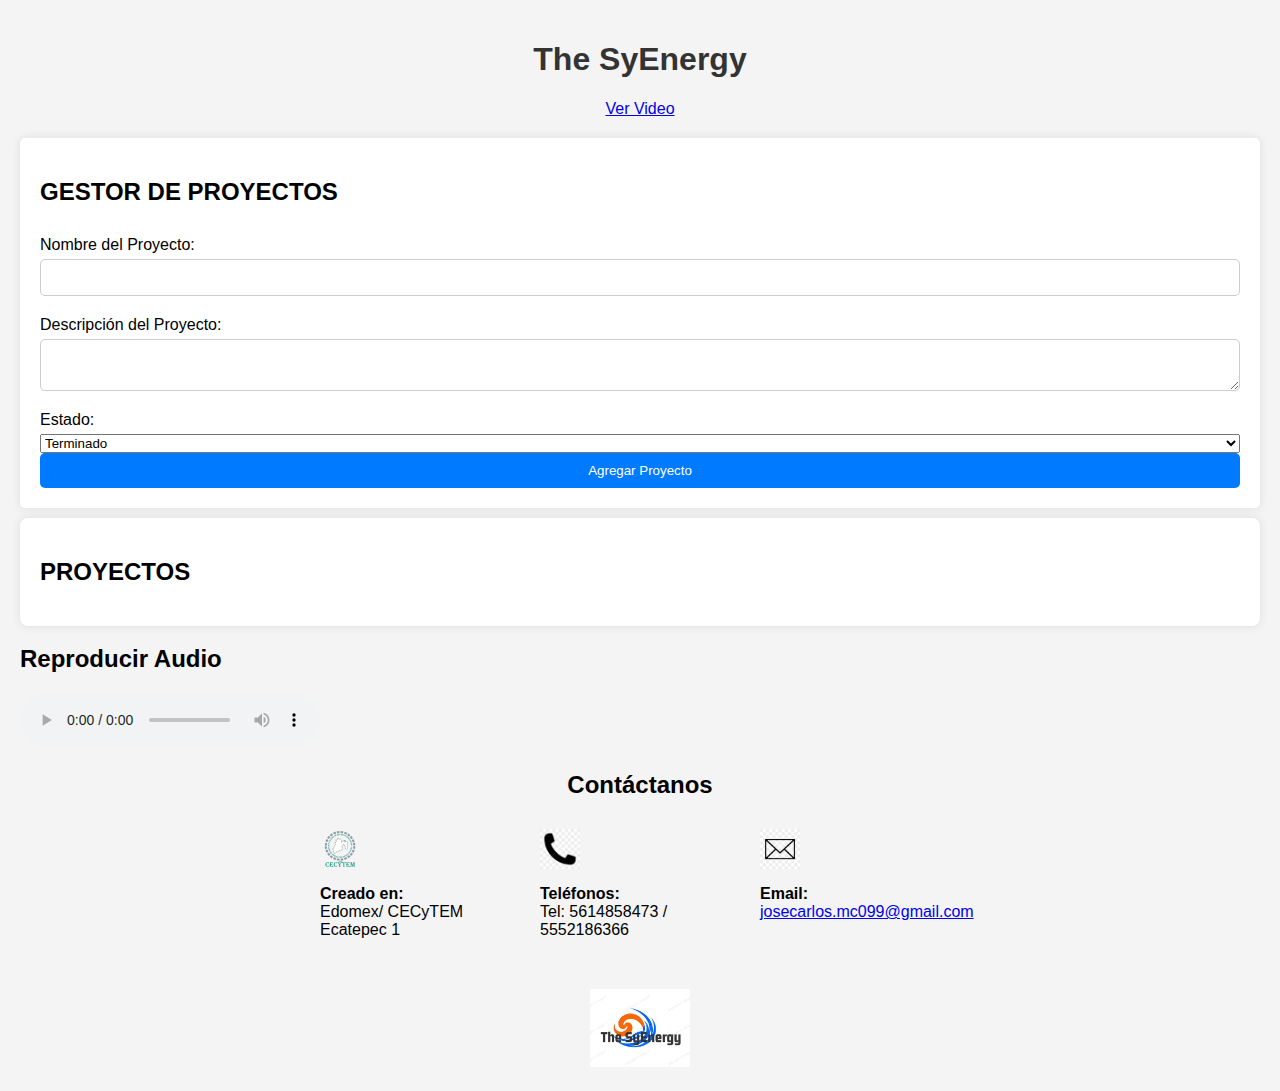
<file: index.html>
<!DOCTYPE html>
<html lang="es">
<head>
    <meta charset="UTF-8">
    <meta name="viewport" content="width=device-width, initial-scale=1.0">
    <link rel="stylesheet" href="style.css">
    <title>The SyEnergy</title>
</head>
<body>
    <header>
        <h1>The SyEnergy</h1>
        <nav>
            <a href="video.html" class="nav-link video-btn">Ver Video</a>
        </nav>
    </header>
    
    <div class="file-manager">
        <h2>GESTOR DE PROYECTOS</h2>
        <form action="add_project.php" method="POST">
            <label for="project_name">Nombre del Proyecto:</label>
            <input type="text" id="project_name" name="project_name" required>

            <label for="project_description">Descripción del Proyecto:</label>
            <textarea id="project_description" name="project_description" required></textarea>

            <label for="status">Estado:</label>
            <select id="status" name="status" required>
                <option value="1">Terminado</option>
                <option value="0">Pendiente</option>
            </select>

            <button type="submit">Agregar Proyecto</button>
        </form>
    </div>

    <div class="projects">
        <h2>PROYECTOS</h2>
        <ul id="project_list">
            <?php include 'get_projects.php'; ?>
        </ul>
    </div>

    <!-- Botón para reproducir audio -->
    <div class="audio-container">
        <h2>Reproducir Audio</h2>
        <audio controls>
            <source src="https://pfst.cf2.poecdn.net/base/audio/fbc46fafb30d274edf1e332de064dec7460230e6998a8f4b0b37926d7a657356" type="audio/mpeg">
        </audio>
    </div>

    <footer>
        <h2>Contáctanos</h2>
        <div class="contact-info">
            <div class="contact-item">
                <img src="home-icon.png" alt="PLANTEL" class="contact-icon">
                <p><strong>Creado en:</strong><br>Edomex/ CECyTEM Ecatepec 1<br></p>
            </div>
            <div class="contact-item">
                <img src="phone-icon.png" alt="Teléfono" class="contact-icon">
                <p><strong>Teléfonos:</strong><br>Tel: 5614858473 / 5552186366</p>
            </div>
            <div class="contact-item">
                <img src="email-icon.png" alt="Email" class="contact-icon">
                <p><strong>Email:</strong><br><a href="mailto:josecarlos.mc099@gmail.com">josecarlos.mc099@gmail.com</a></p>
            </div>
        </div>
        <div class="contact-logo">
            <img src="logo.png" alt="The SyEnergy" class="logo">
        </div>
    </footer>
</body>
</html>
</file>
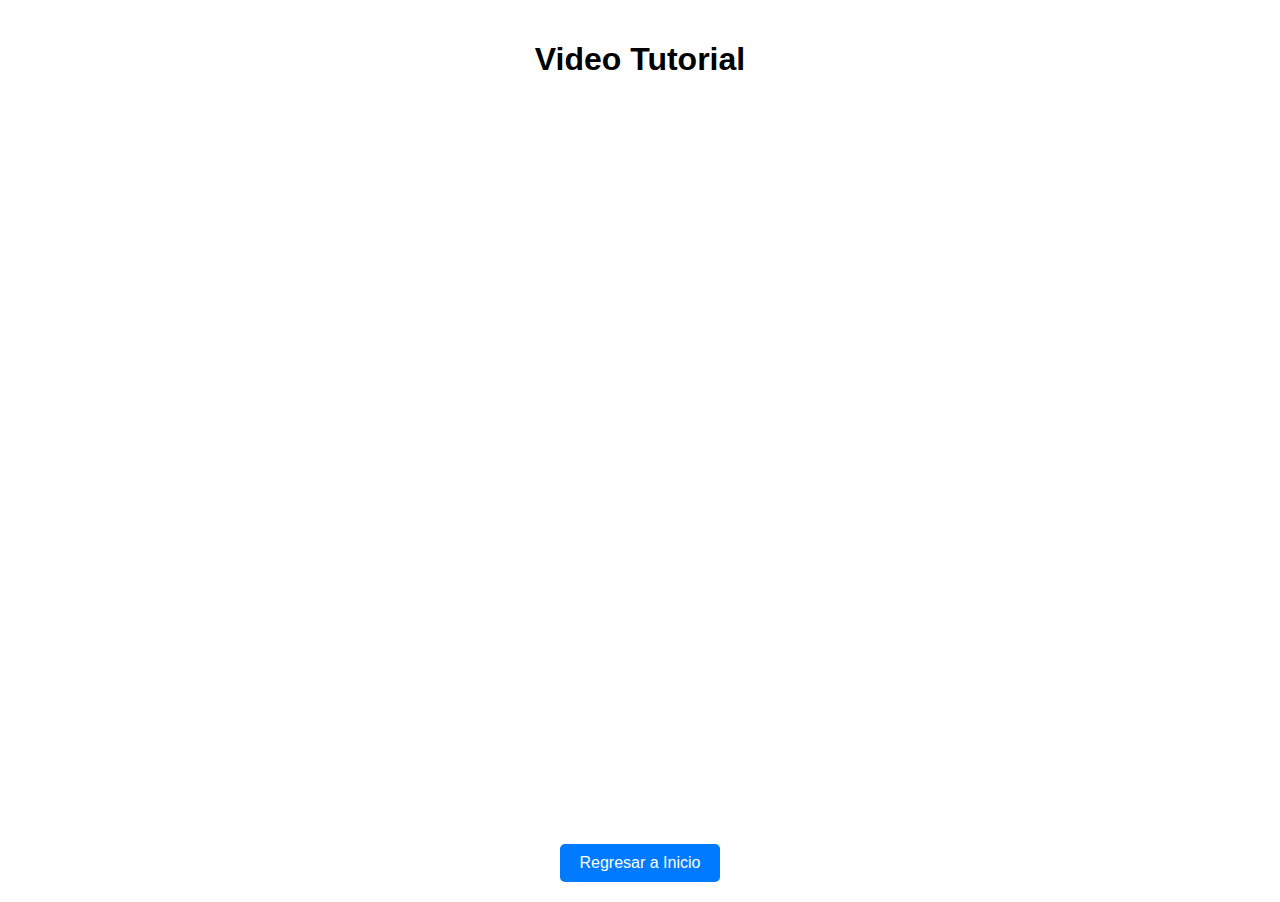
<file: video.html>
<!DOCTYPE html>
<html lang="es">
<head>
    <meta charset="UTF-8">
    <meta name="viewport" content="width=device-width, initial-scale=1.0">
    <title>Video Tutorial</title>
    <style>
        body {
            font-family: sans-serif;
            text-align: center;
            margin: 0; /* Elimina márgenes por defecto */
            padding: 20px; /* Espaciado interno */
        }
        .video-container {
            width: 100%; /* Ocupa todo el ancho disponible */
            max-width: 1200px; /* Ancho máximo para pantallas grandes */
            margin: 20px auto; /* Centra el contenedor */
        }
        .video-container iframe {
            width: 100%; /* El iframe ocupa el 100% del contenedor */
            height: 700px; /* Altura fija para hacer el video más alto */
        }
        .back-button {
            display: inline-block;
            padding: 10px 20px;
            margin-top: 20px;
            background-color: #007BFF; /* Color azul */
            color: white; /* Color del texto */
            text-decoration: none; /* Sin subrayado */
            border-radius: 5px; /* Bordes redondeados */
            transition: background-color 0.3s;
        }
        .back-button:hover {
            background-color: #0056b3; /* Color más oscuro al pasar el mouse */
        }
    </style>
</head>
<body>
    <h1>Video Tutorial</h1>
    <div class="video-container">
        <iframe src="https://www.youtube.com/embed/GVmntLlqqA8?si=8aPvTXKyAiL4YCiR" title="YouTube video player" frameborder="0" allow="accelerometer; autoplay; clipboard-write; encrypted-media; gyroscope; picture-in-picture; web-share" referrerpolicy="strict-origin-when-cross-origin" allowfullscreen></iframe>
    </div>
    <a href="index.php" class="back-button">Regresar a Inicio</a>
</body>
</html>
</file>
<file: style.css>
body {
    font-family: Arial, sans-serif;
    background-color: #f4f4f4;
    margin: 0;
    padding: 20px;
}

h1 {
    text-align: center;
    color: #333;
}

.contact-info {
    display: flex;
    justify-content: center;
    flex-wrap: wrap;
    margin-bottom: 20px;
}

.contact-item {
    margin: 10px;
    text-align: left;
    max-width: 200px;
}

.contact-icon {
    width: 40px; /* Ajusta el tamaño según sea necesario */
    height: 40px;
    margin-right: 10px;
    vertical-align: middle;
}

.contact-logo {
    margin-top: 20px;
}

.logo {
    width: 100px; /* Ajusta el tamaño según sea necesario */
}

header {
    text-align: center;
    margin-bottom: 20px;
}

.file-manager, .projects {
    background: white;
    padding: 20px;
    margin: 10px 0;
    border-radius: 5px;
    box-shadow: 0 0 10px rgba(0, 0, 0, 0.1);
}

form {
    display: flex;
    flex-direction: column;
}

label {
    margin: 10px 0 5px;
}

input[type="text"], textarea {
    padding: 10px;
    margin-bottom: 10px;
    border: 1px solid #ccc;
    border-radius: 5px;
}

button {
    padding: 10px;
    background-color: #007BFF;
    color: white;
    border: none;
    border-radius: 5px;
    cursor: pointer;
}

button:hover {
    background-color: #0056b3;
}

footer {
    text-align: center;
    margin-top: 20px;
}

.projects {
    background: #fff;
    padding: 20px;
    border-radius: 8px;
    box-shadow: 0 0 10px rgba(0, 0, 0, 0.1);
}

ul {
    list-style-type: none;
    padding: 0;
}

li {
    padding: 10px;
    border-bottom: 1px solid #ddd;
    display: flex;
    justify-content: space-between;
    align-items: center;
}

li:last-child {
    border-bottom: none; /* Quitar el borde del último elemento */
}

.btn {
    display: inline-block;
    padding: 10px 15px;
    margin: 5px;
    background-color: #007BFF; /* Color azul */
    color: white; /* Color del texto */
    text-align: center;
    text-decoration: none; /* Sin subrayado */
    border-radius: 5px; /* Bordes redondeados */
    transition: background-color 0.3s;
}

.btn:hover {
    background-color: #0056b3; /* Color más oscuro al pasar el mouse */
}

.btn-danger {
    background-color: #f44336; /* Rojo */
}

.btn-danger:hover {
    background-color: #da190b; /* Rojo más oscuro al pasar el mouse */
}

.alert {
    background-color: #dff0d8;
    color: #3c763d;
    padding: 10px;
    border-radius: 4px;
    margin-bottom: 20px;
}

.button-container {
    display: flex;
    justify-content: flex-end; /* Alinea los botones a la derecha */
    gap: 10px; /* Espaciado entre botones */
}

li {
    padding: 10px;
    border-bottom: 1px solid #ddd;
    display: flex;
    justify-content: space-between;
    align-items: center;
}
</file>
